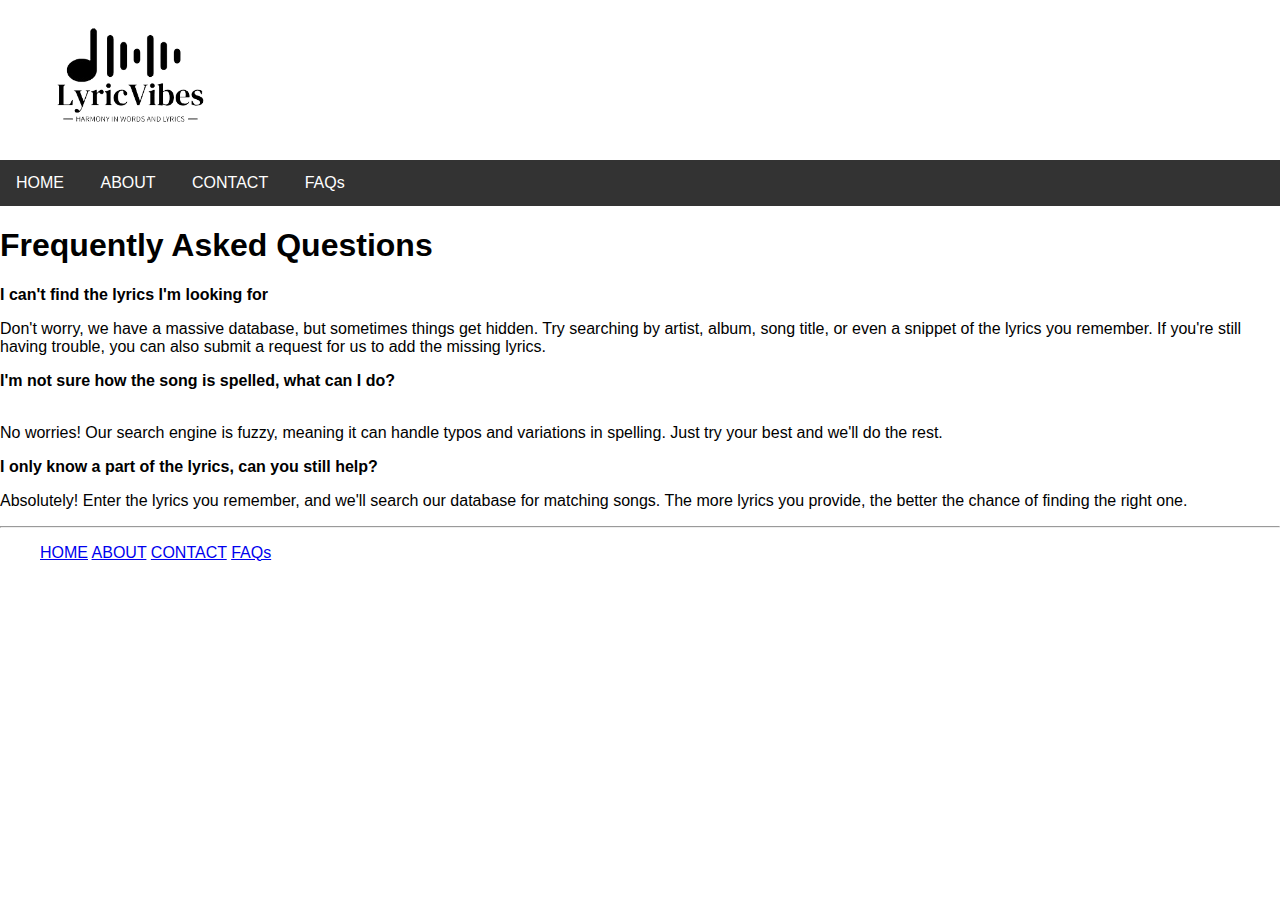
<file: faqs.html>
<!DOCTYPE html>
<html lang="en">
<head>
    <meta charset="UTF-8">
    <meta name="viewport" content="width=device-width, initial-scale=1.0">
    <title>FAQs</title>
</head>
<body>
    <header>
        <div>
          <img src="/images/logo.png" alt="logo" width="250" height="auto" />
        </div>
    
        <style>
          body {
            font-family: Arial, sans-serif;
            margin: 0;
          }
    
          nav {
            background-color: #333;
            overflow: hidden;
          }
    
          nav a {
            display: inline-block;
            color: white;
            text-align: center;
            padding: 14px 16px;
            text-decoration: none;
          }
    
          nav a:hover {
            background-color: #ddd;
            color: black;
          }
        </style>
        <nav>
          <a href="/">HOME</a>
      <a href="../pages/about.html">ABOUT</a>
      <a href="../pages/contact.html">CONTACT</a>
      <a href="../faqs.html">FAQs</a>
        </nav>
        <h1>Frequently Asked Questions</h1>
      </header>
        <b>I can't find the lyrics I'm looking for</b><br>
        <p>
            Don't worry, we have a massive database, but sometimes things get hidden. Try searching by artist, album, song title, or even a snippet of the lyrics you remember. If you're still having trouble, you can also submit a request for us to add the missing lyrics.
      </p>
      <b>I'm not sure how the song is spelled, what can I do?</b><br><br>
      <p>
        No worries! Our search engine is fuzzy, meaning it can handle typos and variations in spelling. Just try your best and we'll do the rest.
      </p>
      <b>I only know a part of the lyrics, can you still help?</b>
      <p>
        Absolutely! Enter the lyrics you remember, and we'll search our database for matching songs. The more lyrics you provide, the better the chance of finding the right one.
      </p>
</body>
<footer>
  <hr>
  <ul>
    <a href="../index.html">HOME</a>
    <a href="../pages/about.html">ABOUT</a>
    <a href="../pages/contact.html">CONTACT</a>
    <a href="../faqs.html">FAQs</a>
    </ul>
</footer>
</html>
</file>
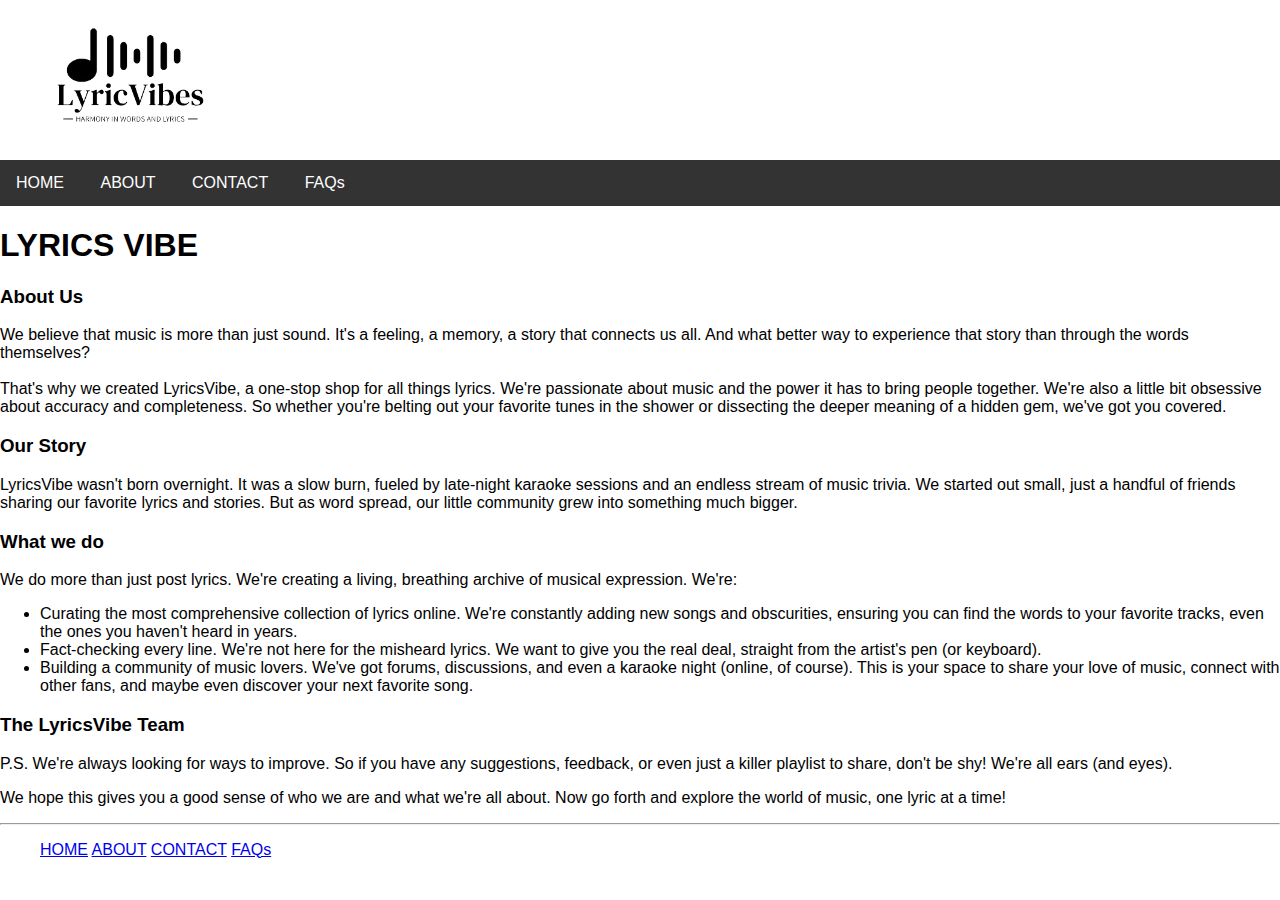
<file: pages/about.html>
<!DOCTYPE html>
<html lang="en">
  <head>
    <meta charset="UTF-8" />
    <meta name="viewport" content="width=device-width, initial-scale=1.0" />
    <title>About</title>
  </head>

  <header>
    <div>
      <img src="../images/logo.png" alt="logo" width="250" height="auto" />
    </div>

    <style>
      body {
        font-family: Arial, sans-serif;
        margin: 0;
      }

      nav {
        background-color: #333;
        overflow: hidden;
      }

      nav a {
        display: inline-block;
        color: white;
        text-align: center;
        padding: 14px 16px;
        text-decoration: none;
      }

      nav a:hover {
        background-color: #ddd;
        color: black;
      }
    </style>
    <nav>
      <a href="../index.html">HOME</a>
      <a href="../pages/about.html">ABOUT</a>
      <a href="../pages/contact.html">CONTACT</a>
      <a href="../faqs.html">FAQs</a>
    </nav>
    <h1>LYRICS VIBE</h1>
  </header>
  <body>
    <section>
      <h3>About Us</h3>
      <p>
        We believe that music is more than just sound. It's a feeling, a memory,
        a story that connects us all. And what better way to experience that
        story than through the words themselves?<br /><br />
        That's why we created LyricsVibe, a one-stop shop for
        all things lyrics. We're passionate about music and the power it has to
        bring people together. We're also a little bit obsessive about accuracy
        and completeness. So whether you're belting out your favorite tunes in
        the shower or dissecting the deeper meaning of a hidden gem, we've got
        you covered.
      </p>
      <h3>Our Story</h3>
      <p>
        LyricsVibe wasn't born overnight. It was a slow burn, fueled by
        late-night karaoke sessions and an endless stream of music trivia. We
        started out small, just a handful of friends sharing our favorite lyrics
        and stories. But as word spread, our little community grew into
        something much bigger.
      </p>
      <h3>What we do</h3>
      <p>
        We do more than just post lyrics. We're creating a living, breathing
        archive of musical expression. We're:<br />
      </p>
      <ul>
        <li>
          Curating the most comprehensive collection of lyrics online. We're
          constantly adding new songs and obscurities, ensuring you can find the
          words to your favorite tracks, even the ones you haven't heard in
          years.
        </li>
        <li>
          Fact-checking every line. We're not here for the misheard lyrics. We
          want to give you the real deal, straight from the artist's pen (or
          keyboard).
        </li>
        <li>
          Building a community of music lovers. We've got forums, discussions,
          and even a karaoke night (online, of course). This is your space to
          share your love of music, connect with other fans, and maybe even
          discover your next favorite song.
        </li>
      </ul>
      <h3>The LyricsVibe Team</h3>
      <p>
        P.S. We're always looking for ways to improve. So if you have any
        suggestions, feedback, or even just a killer playlist to share, don't be
        shy! We're all ears (and eyes).
      </p>
      <p>
        We hope this gives you a good sense of who we are and what we're all
        about. Now go forth and explore the world of music, one lyric at a time!
      </p>
    </section>
    
  </body>
  <footer>
    <hr>
    <ul>
    <a href="../index.html">HOME</a>
        <a href="../pages/about.html">ABOUT</a>
        <a href="../pages/contact.html">CONTACT</a>
        <a href="../faqs.html">FAQs</a>
      </ul>
  </footer>
</html>
</file>
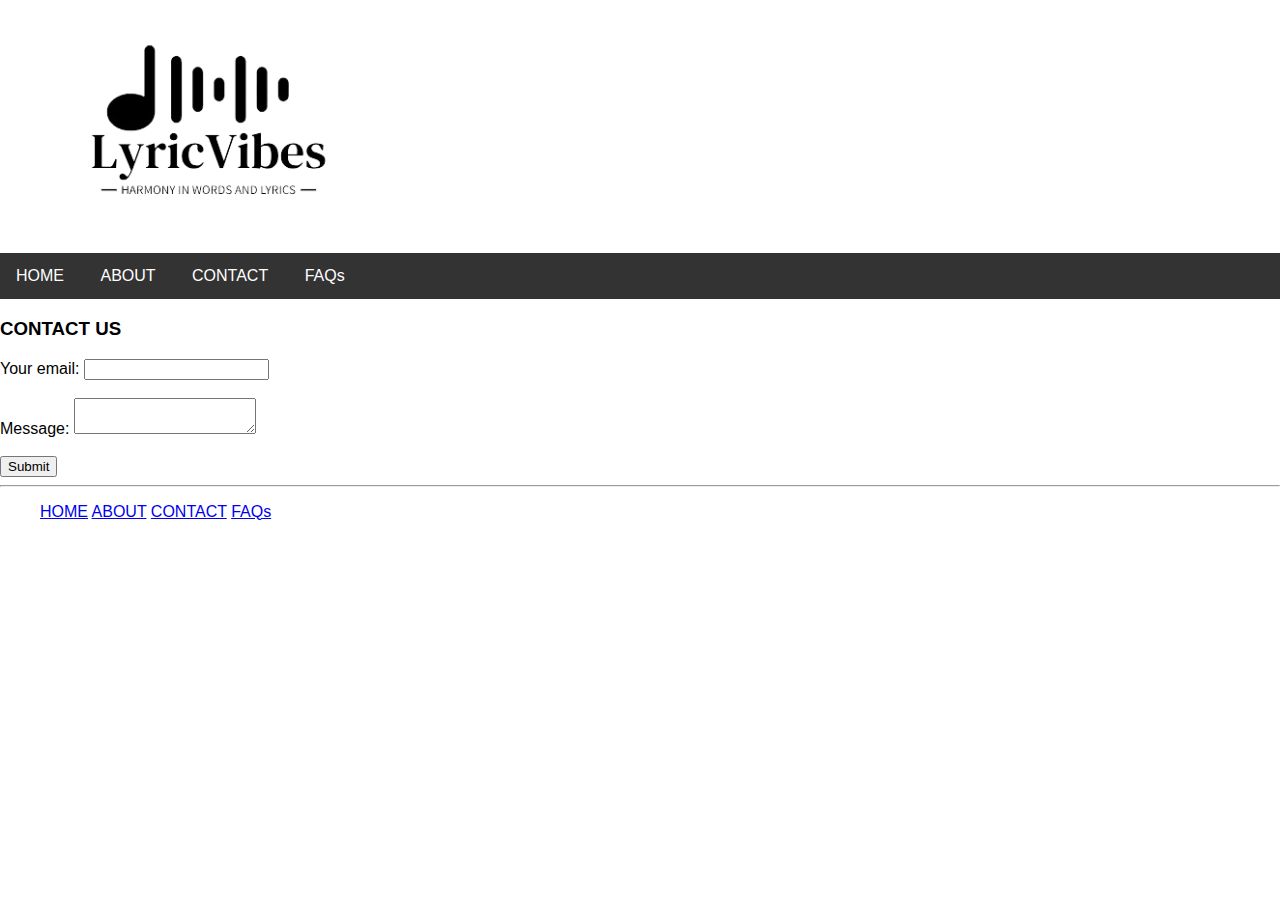
<file: pages/contact.html>
<!DOCTYPE html>
<html lang="en">
<head>
    <meta charset="UTF-8">
    <meta name="viewport" content="width=device-width, initial-scale=1.0">
    <title>CONTACT</title>
</head>
<body>
    <header>
        <div>
          <img src="../images/logo.png" alt="logo" width="400" height="auto" />
        </div>
    
        <style>
          body {
            font-family: Arial, sans-serif;
            margin: 0;
          }
    
          nav {
            background-color: #333;
            overflow: hidden;
          }
    
          nav a {
            display: inline-block;
            color: white;
            text-align: center;
            padding: 14px 16px;
            text-decoration: none;
          }
    
          nav a:hover {
            background-color: #ddd;
            color: black;
          }
        </style>
        <nav>
          <a href="../index.html">HOME</a>
          <a href="../pages/about.html">ABOUT</a>
          <a href="../pages/contact.html">CONTACT</a>
          <a href="../faqs.html">FAQs</a>
        </nav>
      </header>
        <section>
          <h3>CONTACT US</h3>
          <form
  action="https://formspree.io/f/mbjvnrnl"
  method="POST"
>
  <label>
    Your email:
    <input type="email" name="email"><br><br>
  </label>
  <label>
   Message:
    <textarea name="message"></textarea><br><br>
  </label>
  <!-- your other form fields go here -->
  <button type="submit">Submit</button>
</form>

        </section>
        <footer>
          <hr>
          <ul>
            <a href="../index.html">HOME</a>
            <a href="../pages/about.html">ABOUT</a>
            <a href="../pages/contact.html">CONTACT</a>
            <a href="../faqs.html">FAQs</a>
            </ul>
        </footer>
</body>
</html>
</file>
